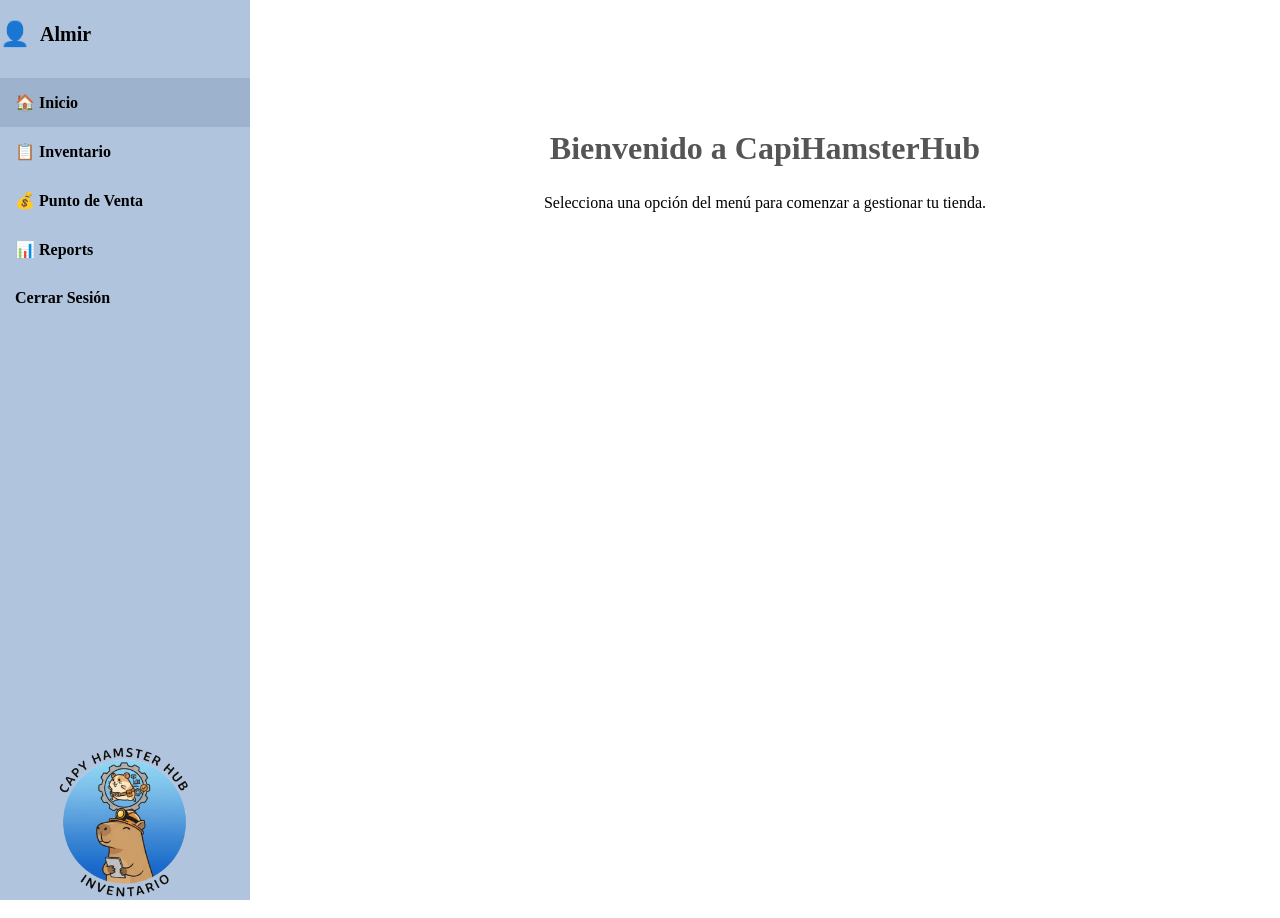
<file: Proyecto CapyhamsterBB/index.html>
<!DOCTYPE html>
<html lang="es">
<head>
    <meta charset="UTF-8">
    <meta name="viewport" content="width=device-width, initial-scale=1.0">
    <title>CapyHamster Hub</title>
    <link rel="stylesheet" href="style.css">
</head>
<body>
    <div class="container">
        <aside class="sidebar">
            <div class="profile">
                <div class="user-icon">👤</div>
                <h2>Almir</h2>
            </div>
            
            <nav>
                <ul>
                    <li id="btn-inicio" class="active">🏠 Inicio</li>
                    <li id="btn-inventario">📋 Inventario</li>
                    <li id="btn-pos">💰 Punto de Venta</li>
                    <li id="btn-reportes">📊 Reports</li>
                    <li id="btn-cerrarsesion">Cerrar Sesión</li>
                </ul>
            </nav>

            <div class="sidebar-footer">
                <div class="logo-circulo">
                    <img src="assets/Logo CapyHamster V2.png" alt="Logo CapiHamsterHub">
                </div>
            </div>
        </aside>

        <main class="main-content">
            
            <section id="panel-inicio" class="content-panel active-panel">
                <div class="welcome-container">
                    <h1>Bienvenido a CapiHamsterHub</h1>
                    <p>Selecciona una opción del menú para comenzar a gestionar tu tienda.</p>
                </div>
            </section>

            <section id="panel-inventario" class="content-panel">
                <div class="inventario-header">
                    <h2>Inventario de Productos</h2>
                    <div class="search-bar">
                        <label>Buscar</label>
                        <input type="text" id="input-busqueda" placeholder="Filtrar productos...">
                    </div>
                    <div class="action-buttons">
                        <button id="btn-abrir-modal" class="btn-agregar">Agregar productos</button>
                        <button class="btn-importar">Importar</button>
                    </div>
                </div>

                <div class="main-table-container">
                    <table id="tabla-inventario-completa">
                        <thead>
                            <tr>
                                <th>Activo</th>
                                <th>Nombre</th>
                                <th>Categoría</th>
                                <th>Precio</th>
                                <th>Stock</th>
                            </tr>
                        </thead>
                        <tbody id="cuerpo-tabla-inventario">
                            </tbody>
                    </table>
                </div>
            </section>
        </main>
    </div>

    `funcionalidad del modal para agregar productos al inventario`  
    <div id="modal-producto" class="modal-overlay" style="display:none;">
        <div class="modal-content">
            <h3>Insertar Producto</h3>
            
            <div class="form-group">
                <label for="nombre-prod">Producto:</label>
                <input type="text" id="nombre-prod" placeholder="Ej. Pantalón Denim">
            </div>

            <div class="form-group">
                <label for="stock-prod">Stock:</label>
                <input type="number" id="stock-prod" placeholder="0">
            </div>

            <div class="form-group">
                <label for="precio-prod">Precio:</label>
                <input type="number" step="0.01" id="precio-prod" placeholder="0.00">
            </div>

            <div class="form-group">
                <label for="categoria-prod">Categoría:</label>
                <select id="categoria-prod">
                    <option value="Abarrotes y Despensa">Abarrotes y Despensa</option>
                    <option value="Limpieza del Hogar">Limpieza del Hogar</option>
                    <option value="Electrónica y Tecnología">Electrónica y Tecnología</option>
                    <option value="Mascotas (Zona CapyHamster)">Mascotas (Zona CapyHamster)</option>
                    <option value="Hogar y Decoración">Hogar y Decoración</option>
                </select>
            </div>

            <div class="form-group">
                <label for="estado-prod">Estado:</label>
                <select id="estado-prod">
                    <option value="Activo">Activo</option>
                    <option value="Inactivo">Inactivo</option>
                </select>
            </div>

            <div class="modal-buttons">
                <button id="btn-guardar-sql" class="btn-guardar">Guardar</button>
                <button id="btn-cancelar" class="btn-cancelar">Cancelar</button>
            </div>
        </div>
    </div>

    <script src="script.js"></script>
</body>
</html>
</file>
<file: Proyecto CapyhamsterBB/style.css>
html, body {
    height: 100%;
    margin: 0;
    overflow: hidden; 
}

.container {
    display: flex;
    height: 100vh; 
    width: 100vw;
    overflow: hidden;
}

.main-content {
    flex: 1;
    display: flex;
    flex-direction: column; 
    height: 100vh;
    padding: 20px;
    background-color: white;
    overflow: hidden; 
}

/* BARRA LATERAL (SIDEBAR)*/
.sidebar {
    width: 250px;
    background-color: #b0c4de; 
    height: 100vh;
    /* Quitamos el padding horizontal para que los botones toquen las orillas */
    padding: 20px 0; 
    display: flex;
    flex-direction: column;
}
nav {
    width: 100%;
}

nav ul {
    list-style: none;
    padding: 0;
    margin: 0;
}

.profile {
    display: flex;
    align-items: center;
    gap: 10px;
    margin-bottom: 30px;
}

.profile h2 {
    font-size: 20px;
    margin: 0;
}

.user-icon {
    font-size: 24px;
}

/* Navegación del Sidebar */
nav ul {
    list-style: none;
}

/* BUTTONS (li) */
nav li {
    width: 100%;        
    padding: 15px 15px; 
    font-size: 16px;
    font-weight: bold;
    cursor: pointer;
    display: flex;      
    align-items: center;
    gap: 10px;
    transition: background 0.3s;
    border-radius: 0;   
}

nav li:hover {
    background-color: #9db2cc;
}

/* Clase para el botón seleccionado */
nav li.active, nav li:hover {
    background-color: #9db2cc; 
    width: 100%;
}

/* Parte inferior del Sidebar */
.sidebar-footer {
    margin-top: auto;
    text-align: center;
}




/* CONTENIDO PRINCIPAL Y PANELES */
.main-content {
    flex: 1;
    padding: 30px;
    background-color: white;
    overflow-y: auto; 
}

.content-panel {
    display: none; 
}

.content-panel.active-panel {
    display: block; 
}

/* Estilo Bienvenida */
.welcome-container {
    text-align: center;
    margin-top: 100px;
}

.welcome-container h1 {
    font-size: 32px;
    color: #555;
}


.inventario-header {
    display: flex;
    justify-content: space-between;
    align-items: center;
    border-bottom: 2px solid #eee;
    padding-bottom: 20px;
    margin-bottom: 20px;
}

.search-bar {
    display: flex;
    align-items: center;
    gap: 10px;
}

.search-bar input {
    padding: 8px 12px;
    border: 1px solid #ccc;
    border-radius: 4px;
    width: 300px;
}

.action-buttons button {
    padding: 10px 18px;
    border: none;
    border-radius: 4px;
    cursor: pointer;
    font-weight: bold;
    margin-left: 10px;
    transition: opacity 0.2s;
}

.logo-circulo {
    width: 150px;           /* Mantén el ancho que prefieras */
    height: auto;           /* Deja que la altura se ajuste automáticamente para mantener la proporción */
    margin: 20px auto;      /* Centra el div horizontalmente y agrega un margen vertical */
}


.logo-circulo img {
    width: 100%;           /* Hace que la imagen ocupe todo el ancho del div */
    height: auto;           /* Mantiene la proporción para que no se deforme */
    display: block;        /* Elimina espacios extra debajo de la imagen */
}

.btn-agregar { background-color: #a8d5a8; color: #1a4d1a; }
.btn-importar { background-color: #008080; color: white; }
.action-buttons button:hover { opacity: 0.8; }

/* CONTENEDOR DE LA TABLA CON MEDIDA ESPECÍFICA */
.main-table-container {
    width: 100%;
    max-height: 550px; 
    overflow-y: auto;  
    border: 1px solid #ddd;
    border-radius: 4px;
}

table {
    width: 100%;
    border-collapse: collapse;
    table-layout: fixed; 
}

/* Encabezado fijo (Sticky) */
thead th {
    position: sticky;
    top: 0;
    background-color: #f8f9fa;
    padding: 12px;
    border-bottom: 2px solid #ddd;
    text-align: left;
    font-size: 14px;
    z-index: 5;
}

td {
    padding: 12px;
    border-bottom: 1px solid #eee;
    font-size: 14px;
    white-space: nowrap;
    overflow: hidden;
    text-overflow: ellipsis;
}


th:nth-child(1), td:nth-child(1) { width: 80px; text-align: center; } /* Activo */
th:nth-child(2), td:nth-child(2) { width: 30%; } /* Nombre */
th:nth-child(3), td:nth-child(3) { width: 25%; } /* Categoría */
th:nth-child(4), td:nth-child(4) { width: 15%; } /* Precio */
th:nth-child(5), td:nth-child(5) { width: 15%; } /* Stock */

/* Estilos de datos específicos */
.stock-zero { 
    color: red; 
    font-weight: bold; 
}

tr:hover {
    background-color: #f0f7ff; 
}

/* BARRA DE SCROLL MODERNA */
.main-table-container::-webkit-scrollbar {
    width: 8px;
}
.main-table-container::-webkit-scrollbar-thumb {
    background: #ccc;
    border-radius: 10px;
}
.main-table-container::-webkit-scrollbar-thumb:hover {
    background: #999;
}

.modal-overlay {
    position: fixed;
    top: 0; left: 0; width: 100%; height: 100%;
    background: rgba(0,0,0,0.5);
    display: flex; justify-content: center; align-items: center;
    z-index: 1000;
}
.modal-content {
    background: #b0c4de; /* Azul de tu sidebar */
    padding: 25px;
    border-radius: 8px;
    width: 400px;
    box-shadow: 0 4px 15px rgba(0,0,0,0.3);
}
.form-group { margin-bottom: 15px; }
.form-group label { display: block; font-weight: bold; margin-bottom: 5px; }
.form-group input, .form-group select { width: 100%; padding: 8px; }
.btn-guardar { background: #28a745; color: white; border: none; padding: 10px 20px; cursor: pointer; }
.btn-cancelar { background: #dc3545; color: white; border: none; padding: 10px 20px; cursor: pointer; margin-left: 10px; }
</file>
